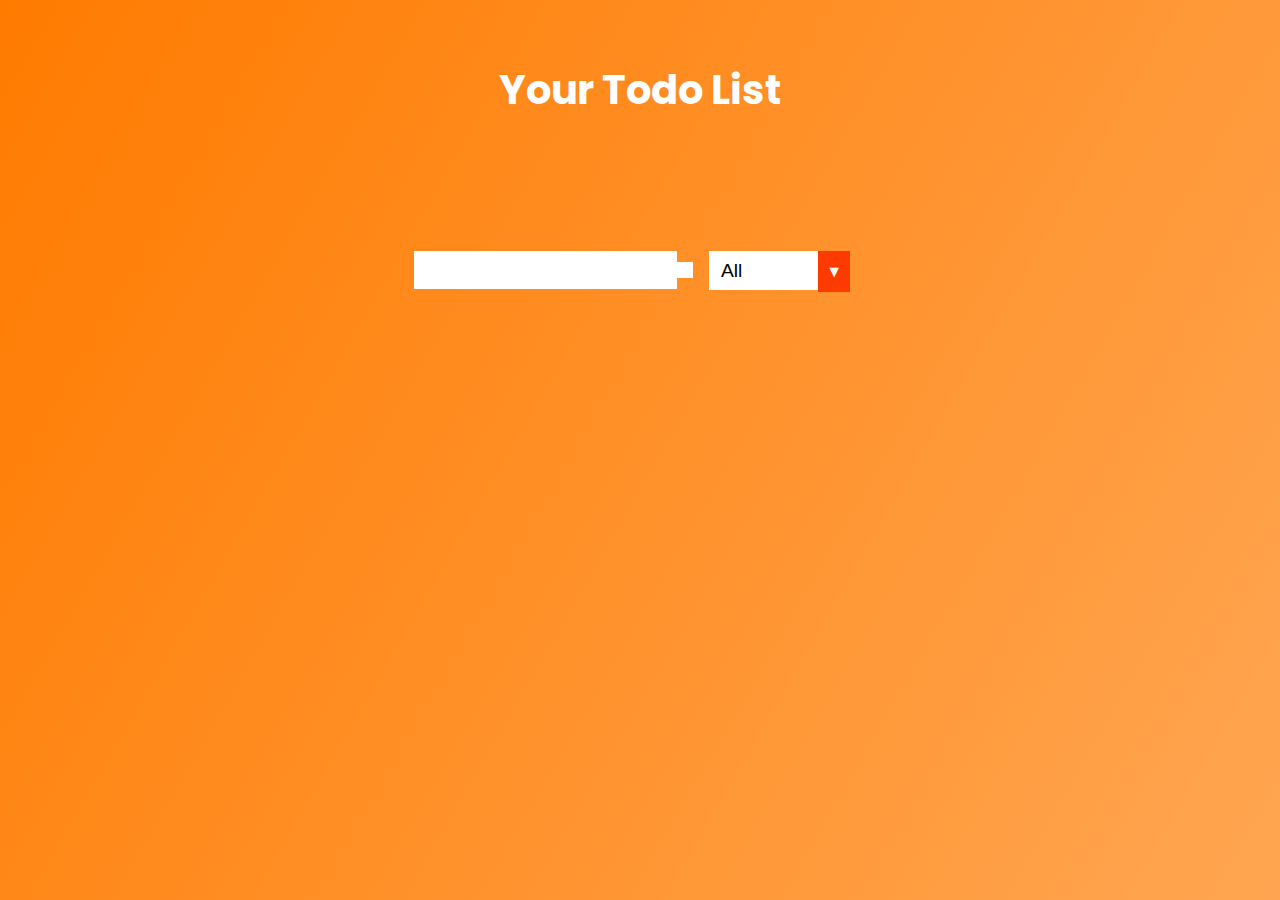
<file: index.html>
<!DOCTYPE html>
<html lang="en">
<head>
    <meta charset="UTF-8">
    <meta http-equiv="X-UA-Compatible" content="IE=edge">
    <meta name="viewport" content="width=device-width, initial-scale=1.0">
    <link rel="shortcut icon" href="#">
    <link rel="stylesheet" href="https://fonts.googleapis.com/css?family=Poppins&display=swap"/>
    <link rel="stylesheet" href="https://cdnjs.cloudflare.com/ajax/libs/font-awesome/5.12.1/css/all.min.css"
     integrity="sha256-mmgLkCYLUQbXn0B1SRqzHar6dCnv9oZFPEC1g1cwlkk=" crossorigin="anonymous"/>
    <link rel="stylesheet" href="./style.css">
    <title>Todo List</title>
</head>
<body>
    <header>
        <h1>Your Todo List</h1>
    </header>
    <form>
        <input type="text" class="todo-input">
        <button type="submit" class="todo-button"><i class="fas fa-plus-square"></i></button>
        <div class="select">
            <select name="todos" class="filter-options">
                <option value="all">All</option>
                <option value="completed">Completed</option>
                <option value="incompleted">Incompleted</option>
            </select>
        </div>
    </form>
    <div class="todo-container">
        <ul class="todo-list"></ul>
    </div>
    <script src="./app.js"></script>
</body>
</html>
</file>
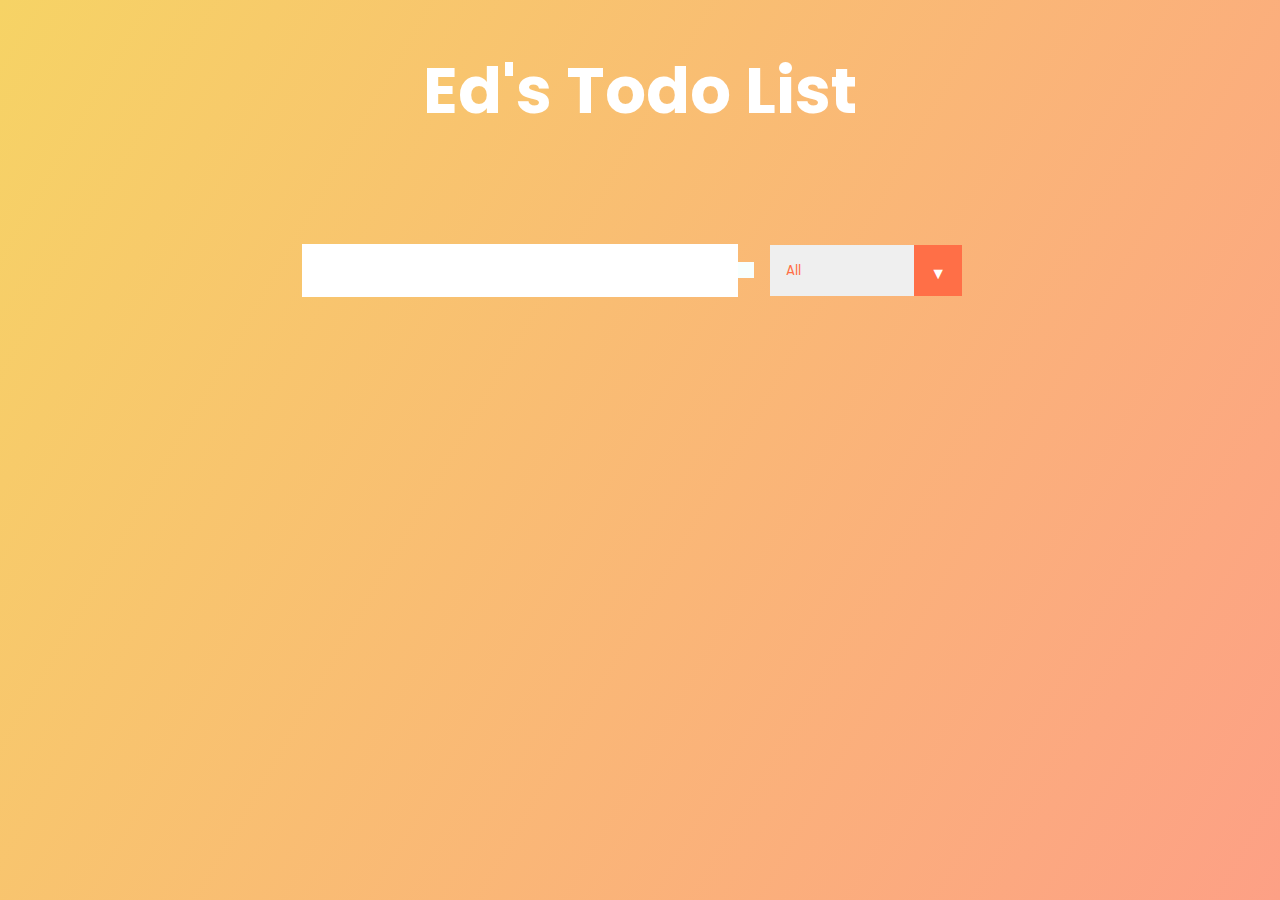
<file: Todo/index.html>
<!DOCTYPE html>
<html lang="en">
  <head>
    <meta charset="UTF-8" />
    <meta name="viewport" content="width=device-width, initial-scale=1.0" />
    <title>TodoList</title>
    <link
      href="https://fonts.googleapis.com/css?family=Poppins&display=swap"
      rel="stylesheet"
    />
    <link
      rel="stylesheet"
      href="https://cdnjs.cloudflare.com/ajax/libs/font-awesome/5.12.1/css/all.min.css"
      integrity="sha256-mmgLkCYLUQbXn0B1SRqzHar6dCnv9oZFPEC1g1cwlkk="
      crossorigin="anonymous"
      />
    <link rel="stylesheet" href="./style.css" />
  </head>
  <body>
    <header>
      <h1>Ed's Todo List</h1>
    </header>
    <form>
      <input type="text" class="todo-input" />
      <button class="todo-button" type="submit">
        <i class="fas fa-plus-square"></i>
      </button>
      <div class="select">
        <select name="todos" class="filter-todo">
          <option value="all">All</option>
          <option value="completed">Completed</option>
          <option value="uncompleted">Uncompleted</option>
        </select>
      </div>
    </form>
    <div class="todo-container">
      <ul class="todo-list"></ul>
    </div>

    <script src="./app.js"></script>
  </body>
</html>
</file>
<file: style.css>
* {
  border: 0;
  margin: 0;
  box-sizing: 0;
}
body {
  background-image: linear-gradient(120deg, #ff7b00, #ffa652);
  color: white;
  min-height: 100vh;
  font-family: "Poppins", sans-serif;
}
h1 {
  font-size: 2.5rem;
}
h1,
form {
  min-height: 20vh;
  display: flex;
  justify-content: center;
  align-items: center;
}
form input,
form button,
form select {
  padding: 0.5rem;
  border: none;
  font-size: 1.2rem;
  background: white;
}
.select {
  margin: 1rem;
}
form button {
  color: #ff7b00;
}
form button:hover {
  background: #fd3b00;
  color: white;
}
.todo-container {
  display: flex;
  justify-content: center;
  align-items: center;
}
.todo-list {
  min-width: 30%;
  list-style: none;
}
.todo {
  display: flex;
  justify-content: space-between;
  margin: 0.5rem;
  background: white;
  color: black;
  transition: all 0.3s ease;
}
.todo li {
  text-align: start;
  padding: 0.5rem;
  flex: 1;
}
.trash-btn,
.completed-btn {
  padding: 1rem;
  cursor: pointer;
}
.completed-btn {
  background: rgb(38, 180, 38);
}
.trash-btn {
  background: #fd3b00;
}
.fa-trash,
.fa-check {
  pointer-events: none;
}
.completed {
  text-decoration: line-through;
  opacity: 0.6;
}
.fall {
  transform: translateY(10rem) rotateZ(30deg);
  opacity: 0;
}
.select {
  position: relative;
}
.select::after {
  position: absolute;
  content: "\25BC";
  top: 0;
  right: 0;
  color: white;
  background: #fd3b00;
  pointer-events: none;
  padding: 0.5rem;
}
.select:hover::after {
  background: white;
  color: #fd3b00;
}
</file>
<file: Todo/style.css>
* {
  margin: 0;
  padding: 0;
  box-sizing: border-box;
}
body {
  background-image: linear-gradient(120deg, #f6d365 0%, #fda085 100%);
  color: white;
  font-family: "Poppins", sans-serif;
  min-height: 100vh;
}
header {
  font-size: 2rem;
}

header,
form {
  min-height: 20vh;
  display: flex;
  justify-content: center;
  align-items: center;
}
form input,
form button {
  padding: 0.5rem;
  font-size: 2rem;
  border: none;
  background: white;
}
form button {
  color: #ff6f47;
  background: #f7fffe;
  cursor: pointer;
  transition: all 0.3s ease;
}
form button:hover {
  background: #ff6f47;
  color: white;
}
.todo-container {
  display: flex;
  justify-content: center;
  align-items: center;
}

.todo-list {
  min-width: 30%;
  list-style: none;
}

.todo {
  margin: 0.5rem;
  background: white;
  font-size: 1.5rem;
  color: black;
  display: flex;
  justify-content: space-between;
  align-items: center;
  transition: all 1s ease;
}
.filter-todo {
  padding: 1rem;
}
.todo li {
  flex: 1;
}

.trash-btn,
.complete-btn {
  background: #ff6f47;
  color: white;
  border: none;
  padding: 1rem;
  cursor: pointer;
  font-size: 1rem;
}
.complete-btn {
  background: rgb(11, 212, 162);
}
.todo-item {
  padding: 0rem 0.5rem;
}

.fa-trash,
.fa-check {
  pointer-events: none;
}

.fall {
  transform: translateY(10rem) rotateZ(20deg);
  opacity: 0;
}

.completed {
  text-decoration: line-through;
  opacity: 0.5;
}

/*CUSTOM SELECTOR */
select {
  -webkit-appearance: none;
  -moz-appearance: none;
  -ms-appearance: none;
  appearance: none;
  outline: 0;
  box-shadow: none;
  border: 0 !important;
  background-image: none;
}

/* Custom Select */
.select {
  margin: 1rem;
  position: relative;
  overflow: hidden;
}
select {
  color: #ff6f47;
  font-family: "Poppins", sans-serif;
  cursor: pointer;
  width: 12rem;
}
/* Arrow */
.select::after {
  content: "\25BC";
  position: absolute;
  top: 0;
  right: 0;
  padding: 1rem;
  background: #ff6f47;
  cursor: pointer;
  pointer-events: none;
}
/* Transition */
/*
.select:hover::after {
  transform: scale(1.5);
}
*/
</file>
